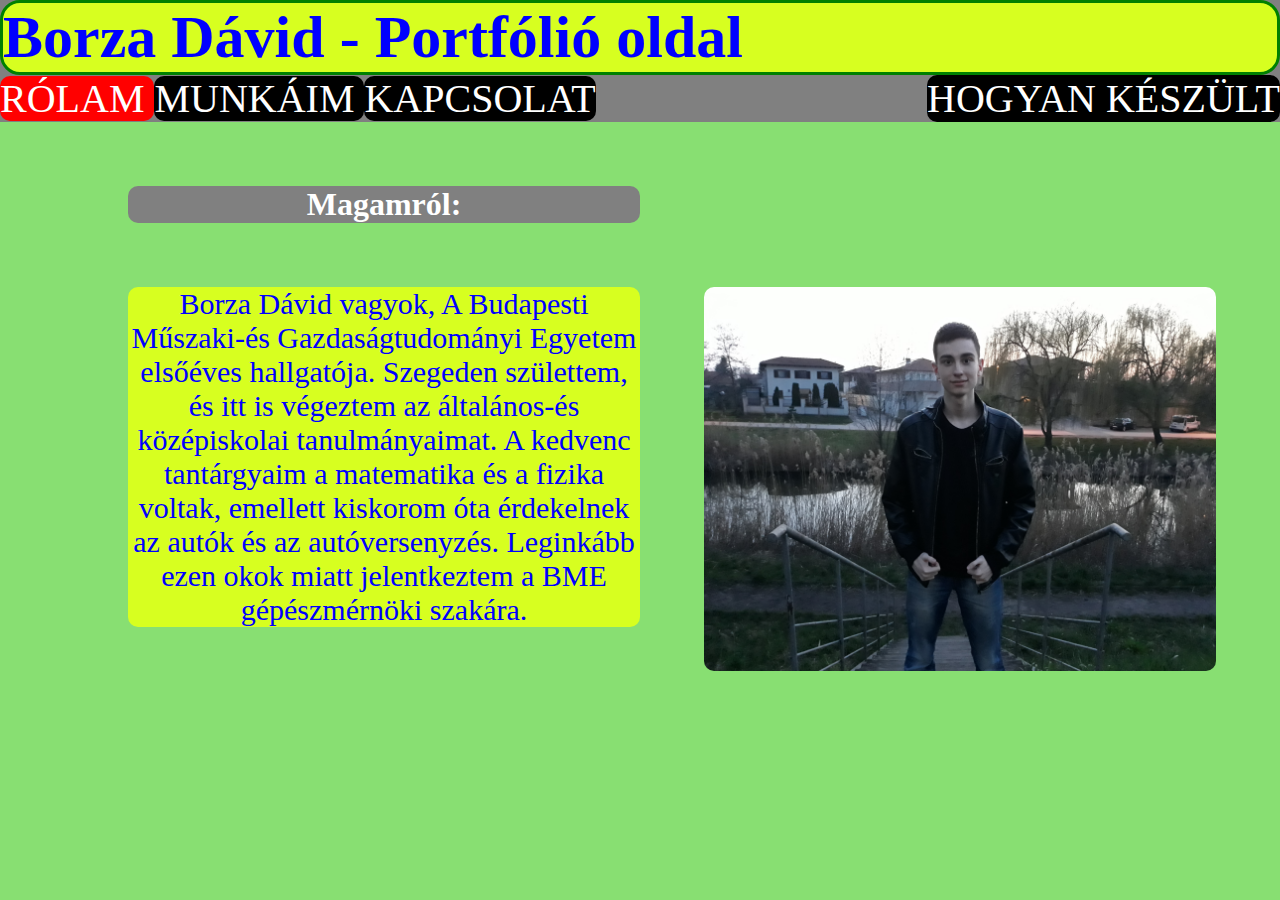
<file: index.html>
<!DOCTYPE html>
<html>
<head>
	<title>Rólam</title>
	<meta charset="utf-8">
	<link rel="stylesheet" type="text/css" href="css/main.css">
	<meta name="viewpoint" content="width=device-width, initial-scale=1">
</head>
<body>
<header>
	<h1> Borza Dávid - Portfólió oldal</h1>
	<div class="Gomb Gomb_Aktualis">
		<a href="index.html">RÓLAM</a>
	</div>
	<div class="Gomb">
		<a href="munkaim.html">MUNKÁIM</a>
	</div>
	<div class="Gomb">
		<a href="kapcsolat.html">KAPCSOLAT</a>
	</div>
	<div class="Gomb Gomb_jobbra">
		<a href="hogyan.html">HOGYAN KÉSZÜLT</a>
	</div>
</header>
<h2>Magamról:</h2>
<div class="Életrajz">
	<p>
		Borza Dávid vagyok, A Budapesti Műszaki-és Gazdaságtudományi Egyetem elsőéves hallgatója. Szegeden születtem, és itt is végeztem az általános-és középiskolai tanulmányaimat. A kedvenc tantárgyaim a matematika és a fizika voltak, emellett kiskorom óta érdekelnek az autók és az autóversenyzés. Leginkább ezen okok miatt jelentkeztem a BME gépészmérnöki szakára.
	</p>
</div>
<img src="Képek/Kép Rólam.jpg">


</body>
</html>
</file>
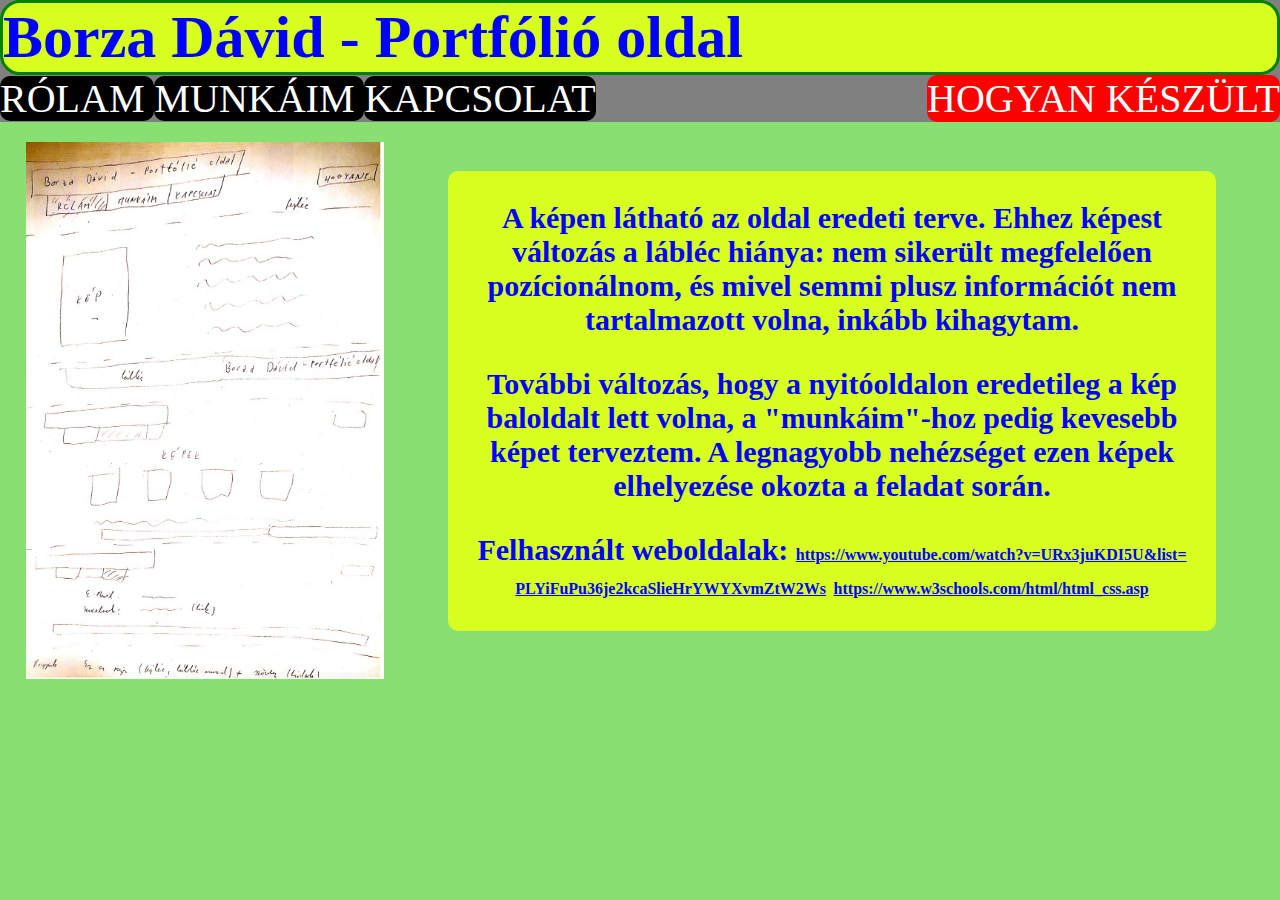
<file: hogyan.html>
<!DOCTYPE html>
<html>
<head>
	<title>Hogyan</title>
	<meta charset="utf-8">
	<link rel="stylesheet" type="text/css" href="css/main.css">
<meta name="viewpoint" content="width=device-width, initial-scale=1">
</head>
<body>
<header>
	<h1> Borza Dávid - Portfólió oldal</h1>
	<div class="Gomb">
		<a href="index.html">RÓLAM</a>
	</div>
	<div class="Gomb">
		<a href="munkaim.html">MUNKÁIM</a>
	</div>
	<div class="Gomb">
		<a href="kapcsolat.html">KAPCSOLAT</a>
	</div>
	<div class="Gomb Gomb_Aktualis Gomb_jobbra">
		<a href="hogyan.html">HOGYAN KÉSZÜLT</a>
	</div>
</header>
<img class="A3 Terv" src="Képek/terv.jpg">
<div>
	<h4>
		<p>
		A képen látható az oldal eredeti terve. Ehhez képest változás a lábléc hiánya: nem sikerült megfelelően pozícionálnom, és mivel semmi plusz információt nem tartalmazott volna, inkább kihagytam.
	    </p>
		<p> További változás, hogy a nyitóoldalon eredetileg a kép baloldalt lett volna, a "munkáim"-hoz pedig kevesebb képet terveztem. A legnagyobb nehézséget ezen képek elhelyezése okozta a feladat során.
		</p>
		<p>
			Felhasznált weboldalak: <a class="link" href="https://www.youtube.com/watch?v=URx3juKDI5U&list=PLYiFuPu36je2kcaSlieHrYWYXvmZtW2Ws">https://www.youtube.com/watch?v=URx3juKDI5U&list=
			PLYiFuPu36je2kcaSlieHrYWYXvmZtW2Ws</a>
			<a class="link" href="https://www.w3schools.com/html/html_css.asp">https://www.w3schools.com/html/html_css.asp</a>
		</p>
	</h4>
</div>
</body>
</html>
</file>
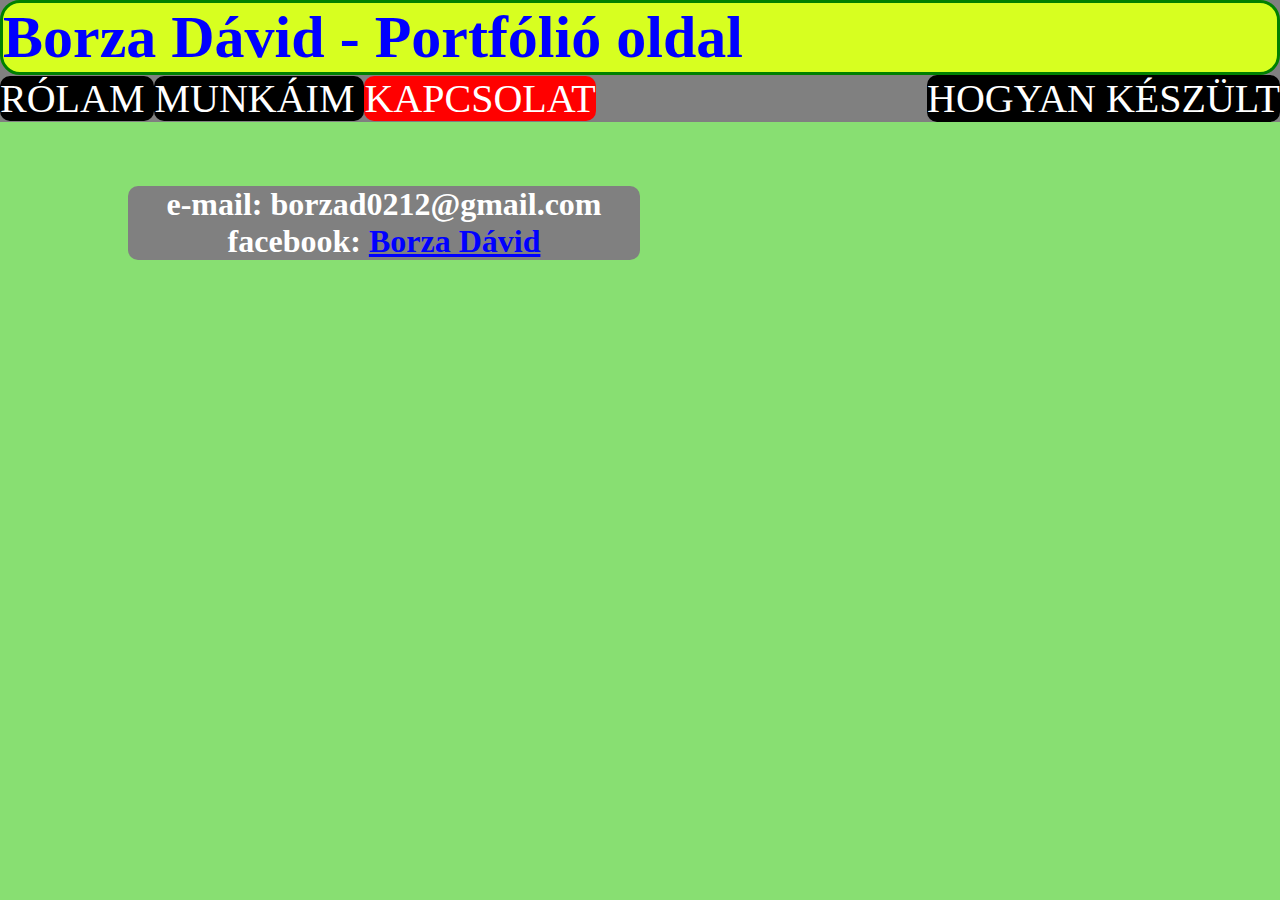
<file: kapcsolat.html>
<!DOCTYPE html>
<html>
<head>
	<title>Kapcsolat</title>
<meta charset="utf-8">
<link rel="stylesheet" type="text/css" href="css/main.css">
<meta name="viewpoint" content="width=device-width, initial-scale=1">
</head>
<body>
<header>
	<h1> Borza Dávid - Portfólió oldal</h1>
	<div class="Gomb">
		<a href="index.html">RÓLAM</a>
	</div>
	<div class="Gomb">
		<a href="munkaim.html">MUNKÁIM</a>
	</div>
	<div class="Gomb Gomb_Aktualis">
		<a href="kapcsolat.html">KAPCSOLAT</a>
	</div>
	<div class="Gomb Gomb_jobbra">
		<a href="hogyan.html">HOGYAN KÉSZÜLT</a>
	</div>
</header>
<h2>
	e-mail: borzad0212@gmail.com
	<br>
	facebook: <a class="facebook" href="https://hu-hu.facebook.com/david.borza.5"> Borza Dávid </a>
</body>
</html>
</file>
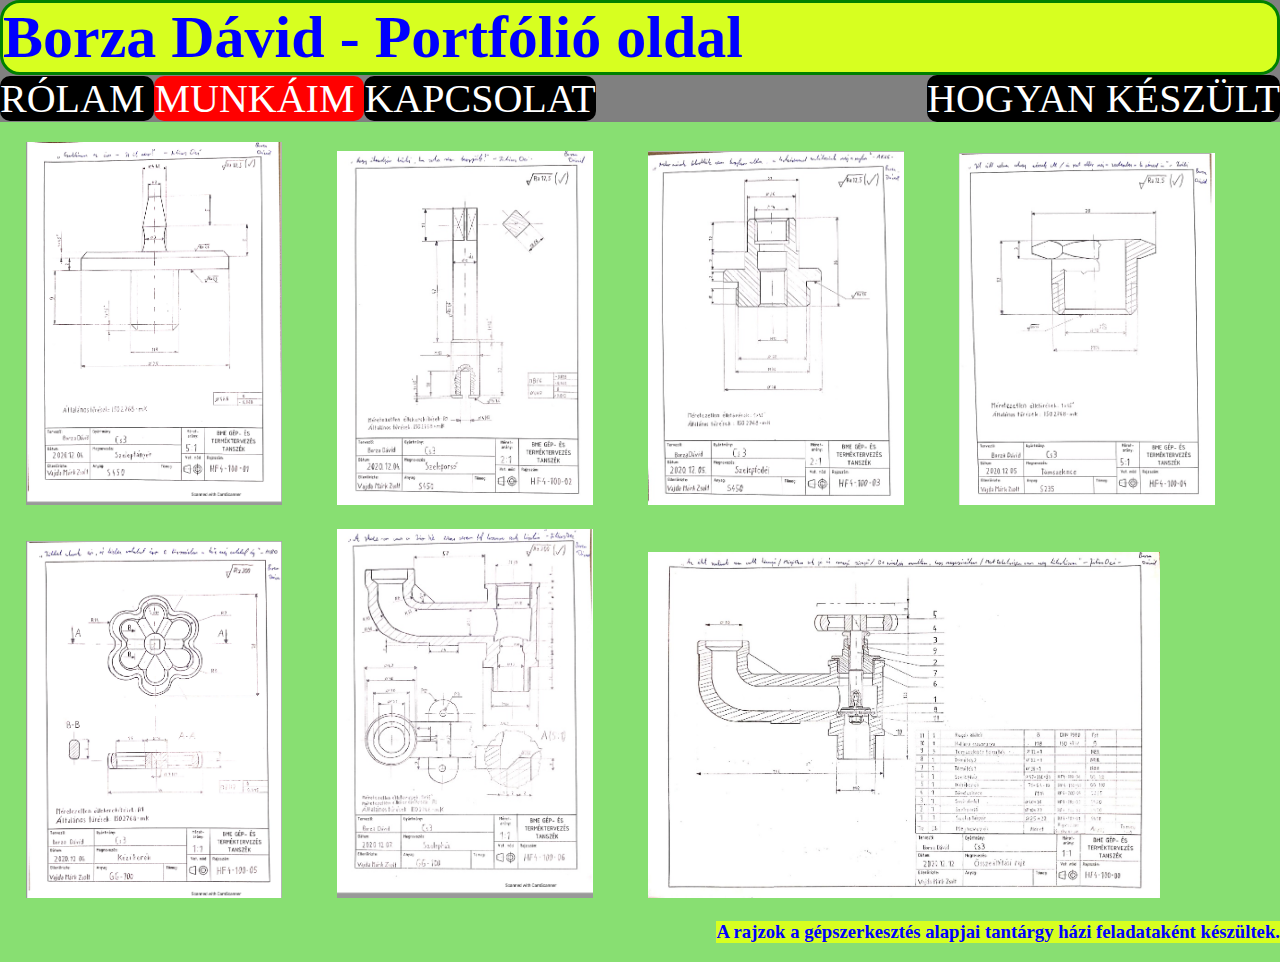
<file: munkaim.html>
<!DOCTYPE html>
<html>
<head>
	<title>Munkáim</title>
	<meta charset="utf-8">
	<link rel="stylesheet" type="text/css" href="css/main.css">
	<meta name="viewpoint" content="width=device-width, initial-scale=1">
</head>
<body>
<header>
	<h1> Borza Dávid - Portfólió oldal</h1>
	<div class="Gomb">
		<a href="index.html">RÓLAM</a>
	</div>
	<div class="Gomb Gomb_Aktualis">
		<a href="munkaim.html">MUNKÁIM</a>
	</div>
	<div class="Gomb">
		<a href="kapcsolat.html">KAPCSOLAT</a>
	</div>
	<div class="Gomb Gomb_jobbra">
		<a href="hogyan.html">HOGYAN KÉSZÜLT</a>
	</div>
</header>

<img class="A4" src="Képek/szeleptányér.jpg">
<img class="A4" src="Képek/szeleporsó.jpg">
<img class="A4" src="Képek/szelepfedél.jpg">
<img class="A4"src="Képek/tömszelence.jpg">
<img class="A4"src="Képek/kézikerék.jpg">
<img class="A4"src="Képek/szelepház.jpg">
<img class="A3"src="Képek/összeállítás.jpg">
<footer>
	<h3>
		A rajzok a gépszerkesztés alapjai tantárgy házi feladataként készültek.
	</h3>
</footer>
</body>
</html>
</file>
<file: css/main.css>
body{
	background :rgb(136 223 114);
	margin: 0px;
}
header{
	background-color: grey;
	font-size: 40px

}
h1{
	font-size: 60px;
	color:blue;
	border: 3px solid green;
	border-radius: 20px;
	margin: 0px;
	background-color: #d7ff20;
}
.Gomb{
	
	border-radius: 10px;
	display: inline;
	/*margin: 0px 10px;*/
background-color: black;

}
.Gomb_jobbra{
	float: right;

}
.Gomb_Aktualis{
	background-color: red;
}
a{
	color: white;
	 text-decoration: none;
}
h2{
	font-size: 2rem;
	background-color: grey;
	color: white;
	border-radius: 10px;
	width: 40%;
	margin: 5% 10%;
	text-align: center;
}
.Életrajz{
	color: blue;
font-size: 30px;
width:40%;
background-color: #d7ff20;
border-radius: 10px;
margin: 5% 10%;
margin-bottom: 0px;
text-align: center;
}	
img{
	max-height: 70%;
	max-width: 40%;
display: inline;
margin-left: 55%;
margin-right: 5%;
margin-top: -100%;
border-radius: 10px;
}
.A4{
	max-width: 20%;
	margin-top: 20px;
	display: inline;
	border-radius: 0px;
	margin-left: 2%;
	margin-right: 2%;
}
.A3{
	max-width: 40%;
	margin-top: 20px;
	display: inline;
	border-radius: 0px;
	margin-left: 2%;
	margin-right: 2%;
}
footer{
	float: right;
	color: blue;
}
h3{
	background-color:#d7ff20; 
}
.facebook{
	color: blue;
	text-decoration: underline;
}
h4{
	color: blue;
	float: right;
font-size: 30px;
width:60%;
background-color: #d7ff20;
border-radius: 10px;
margin: 5% 5%;
margin-top: -40%;
text-align: center;
}
.Terv{
	max-width: 28%;
}
.link{
	font-size: 1rem;
	color: blue;
	text-decoration: underline;
}
</file>
